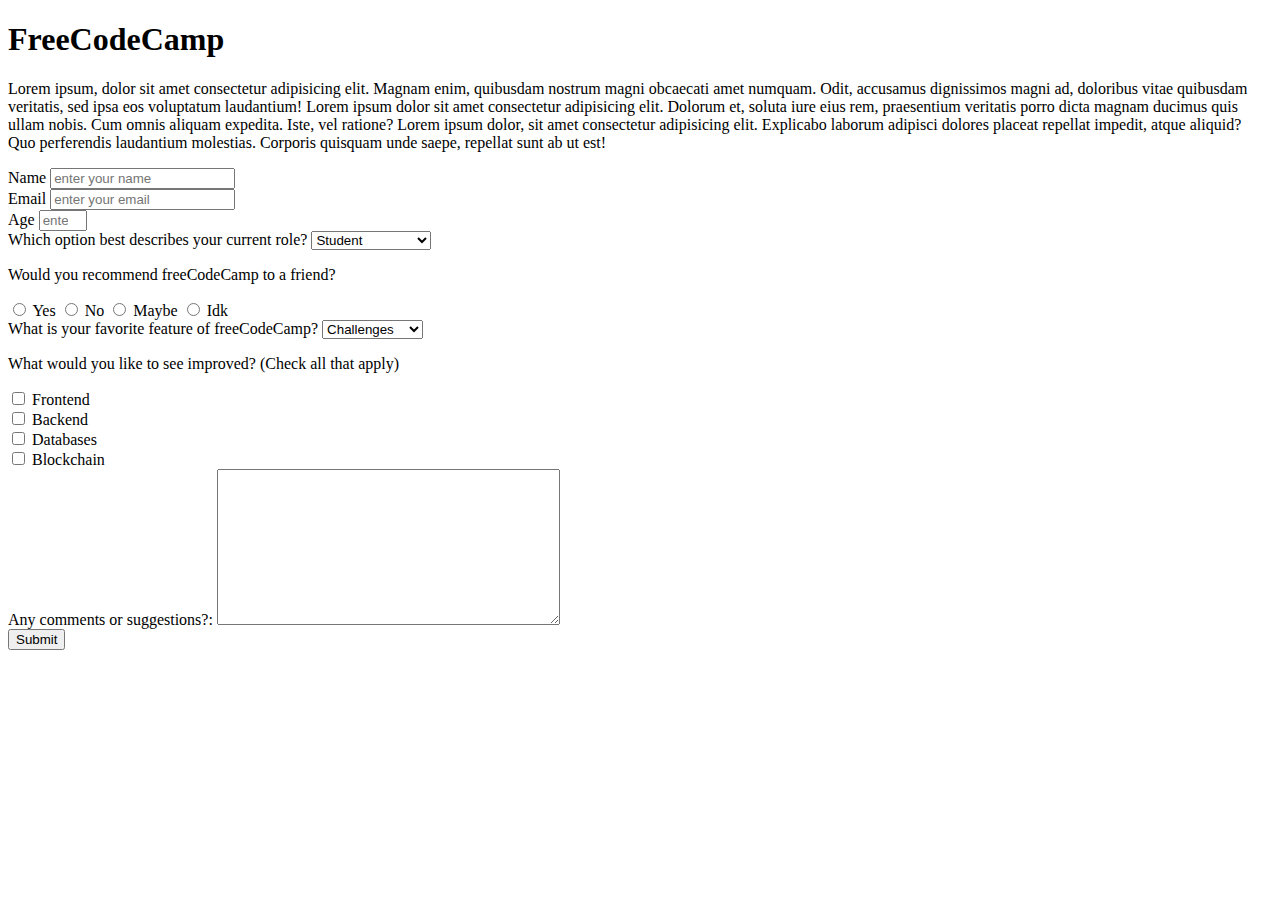
<file: survey form/index.html>
<!DOCTYPE html>
<html lang="en">

<head>
    <meta charset="UTF-8">
    <meta http-equiv="X-UA-Compatible" content="IE=edge">
    <meta name="viewport" content="width=device-width, initial-scale=1.0">
    <link rel="stylesheet" href="style.css">
    <title>Survey Form</title>
</head>

<body>

    <main>

        <section>
            <h1 id="title">FreeCodeCamp</h1>
            <p id="description">
                Lorem ipsum, dolor sit amet consectetur adipisicing elit. Magnam enim, quibusdam nostrum magni obcaecati
                amet numquam. Odit, accusamus dignissimos magni ad, doloribus vitae quibusdam veritatis, sed ipsa eos
                voluptatum laudantium!
                Lorem ipsum dolor sit amet consectetur adipisicing elit. Dolorum et, soluta iure eius rem, praesentium
                veritatis porro dicta magnam ducimus quis ullam nobis. Cum omnis aliquam expedita. Iste, vel ratione?
                Lorem ipsum dolor, sit amet consectetur adipisicing elit. Explicabo laborum adipisci dolores placeat
                repellat impedit, atque aliquid? Quo perferendis laudantium molestias. Corporis quisquam unde saepe,
                repellat sunt ab ut est!
            </p>
        </section>

        <section>
            <form id="survey-form">

                <div>

                    <label for="name" id="name-label">
                        Name
                    </label>
                    <input type="text" name="name" id="name" placeholder="enter your name" required>
                </div>
                <div>

                    <label for="email" id="email-label">
                        Email
                    </label>
                    <input type="email" name="email" id="email" placeholder="enter your email" required>
                </div>
                <div>

                    <label for="age" id="number-label">
                        Age
                    </label>
                    <input type="number" name="age" id="number" placeholder="enter your age (optional)" min="1" max="3">
                </div>
                <div>

                    <label for="dropdown">Which option best describes your current role?</label>
                    <select id="dropdown">
                        <option value="student">Student</option>
                        <option value="fulltime job">Fulltime Job</option>
                        <option value="partime job">Partime Job</option>
                        <option value="prefer not to say">Prefer not to say</option>
                        <option value="other">Other</option>
                    </select>
                </div>
                <div>

                    <p>Would you recommend freeCodeCamp to a friend?</p>
                    <input type="radio" name="feedback" id="yes" value="Yes">
                    <label for="yes">Yes</label>
                    <input type="radio" name="feedback" id="no" value="No">
                    <label for="no">No</label>
                    <input type="radio" name="feedback" id="maybe" value="Maybe">
                    <label for="maybe">Maybe</label>
                    <input type="radio" name="feedback" id="idk" value="idk">
                    <label for="idk">Idk</label>

                </div>

                <div>

                    <label for="dropdown">What is your favorite feature of freeCodeCamp?</label>
                    <select id="dropdown">
                        <option value="challenges">Challenges</option>
                        <option value="projects">Projects</option>
                        <option value="community">Community</option>
                        <option value="open source">Open Source</option>
                        <option value="other">Other</option>
                    </select>
                </div>

                <div>
                    <p>
                        What would you like to see improved? (Check all that apply)
                    </p>
                    <input type="checkbox" id="frontend" name="frontend" value="frontend">
                    <label for="frontend"> Frontend </label><br>
                    <input type="checkbox" id="backend" name="backend" value="backend">
                    <label for="Backend"> Backend </label><br>
                    <input type="checkbox" id="databases" name="databases" value="databases">
                    <label for="databases"> Databases </label><br>
                    <input type="checkbox" id="blockchain" name="blockchain" value="blockchain">
                    <label for="blockchain"> Blockchain </label><br>
                </div>


                <div>
                    <label for="textarea">Any comments or suggestions?:</label>
                    <textarea name="textarea" id="textarea" cols="40" rows="10"></textarea>
                </div>

                <button type="submit" id="submit">Submit</button>


            </form>
        </section>




    </main>




</body>

</html>
</file>
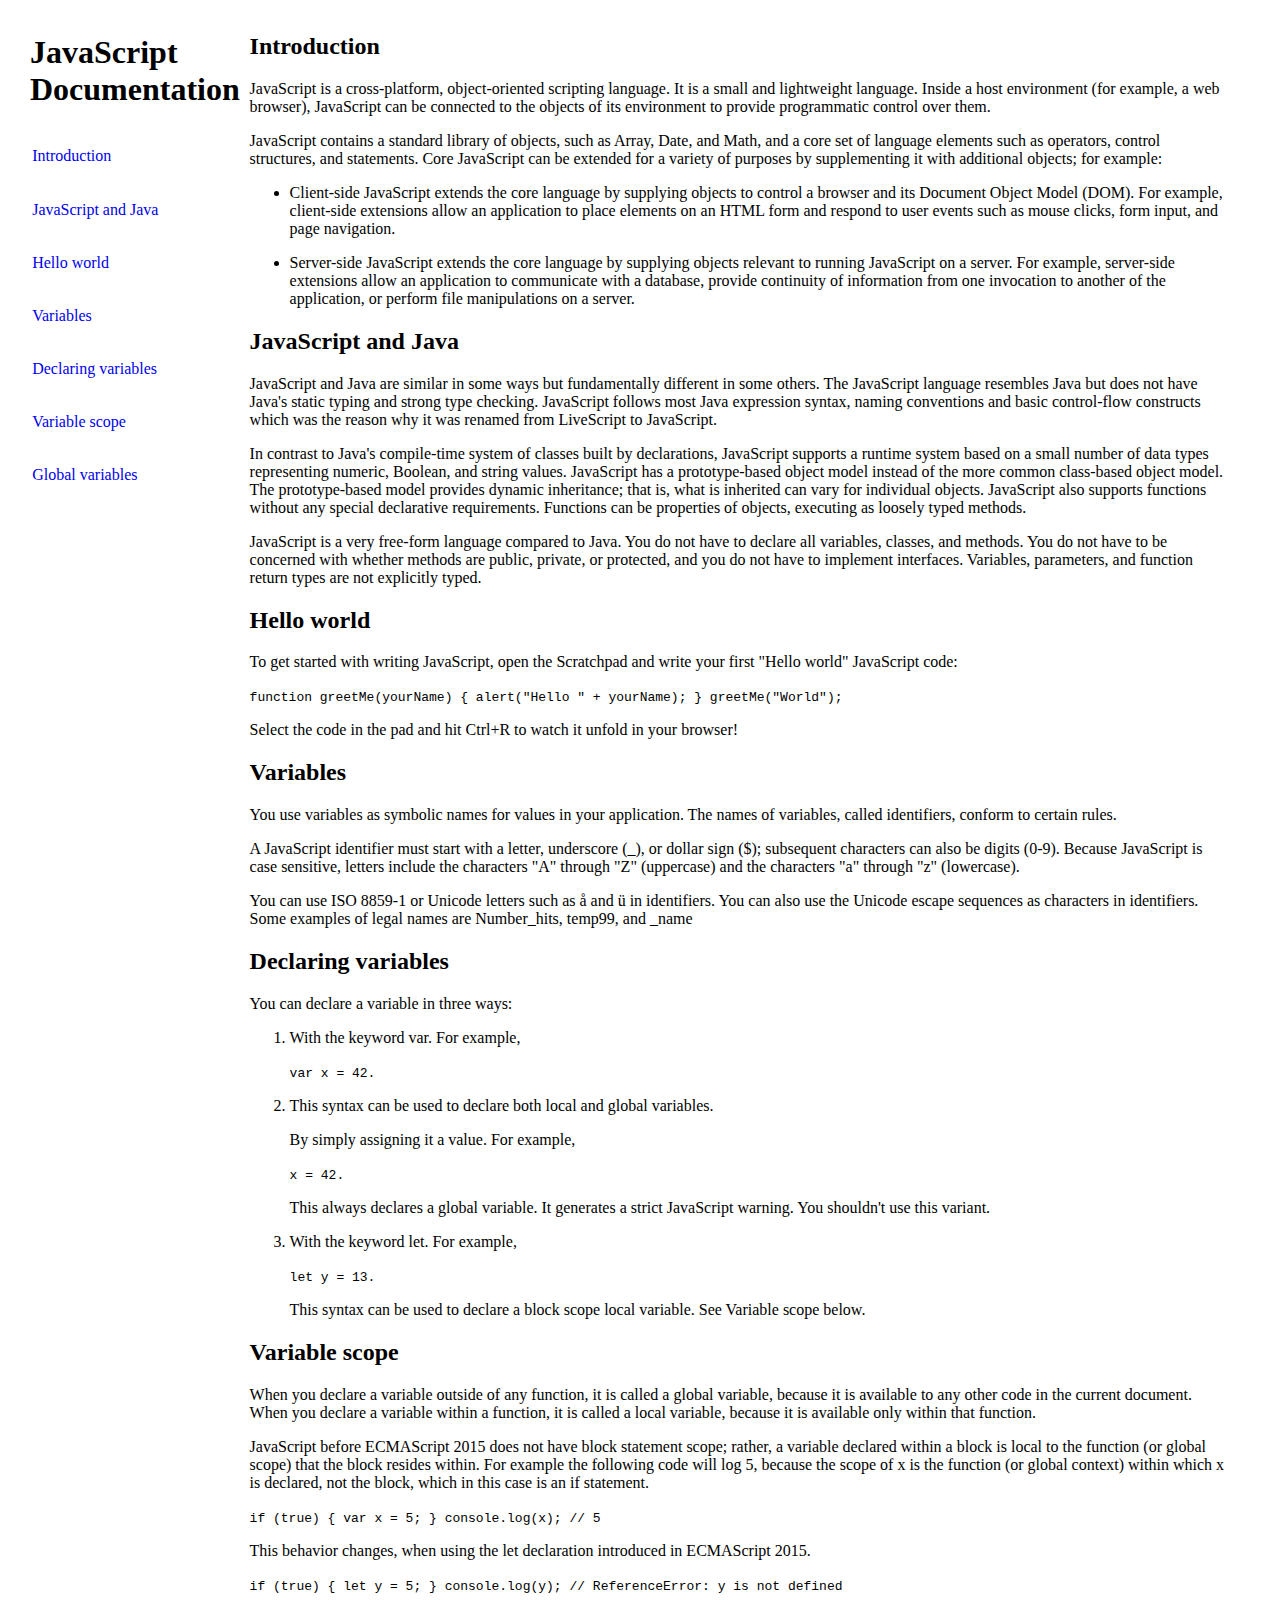
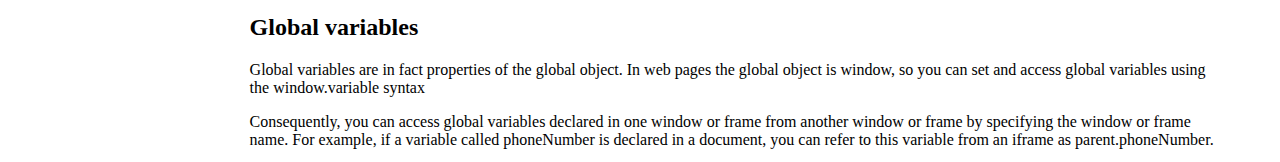
<file: technical doc page/index.html>
<!DOCTYPE html>
<html lang="en">

<head>
    <meta charset="UTF-8">
    <meta http-equiv="X-UA-Compatible" content="IE=edge">
    <meta name="viewport" content="width=device-width, initial-scale=1.0">
    <title>Documentation</title>
    <link rel="stylesheet" href="style.css">
</head>

<body>

    <div id="body-documentation">

        <aside id="aside-nav">

            <nav id="navbar">

                <header>
                    <h1>JavaScript Documentation</h1>
                </header>

                <a href="#Introduction" class="nav-link">
                    Introduction
                </a>
                <a href="#JavaScript_and_Java" class="nav-link">
                    JavaScript and Java
                </a>
                <a href="#Hello_world" class="nav-link">
                    Hello world
                </a>
                <a href="#Variables" class="nav-link">
                    Variables
                </a>
                <a href="#Declaring_variables" class="nav-link">
                    Declaring variables
                </a>
                <a href="#Variable_scope" class="nav-link">
                    Variable scope
                </a>
                <a href="#Global_variables" class="nav-link">
                    Global variables
                </a>

            </nav>


        </aside>
        <main id="main-doc">

            <section class="main-section" id="Introduction">
                <header id="Introduction">
                    <h2>
                        Introduction
                    </h2>
                </header>
                <p>
                    JavaScript is a cross-platform, object-oriented scripting language. It is a small and lightweight
                    language. Inside a host environment (for example, a web browser), JavaScript can be connected to the
                    objects of its environment to provide programmatic control over them.
                </p>
                <p>
                    JavaScript contains a standard library of objects, such as Array, Date, and Math, and a core set of
                    language elements such as operators, control structures, and statements. Core JavaScript can be
                    extended
                    for a variety of purposes by supplementing it with additional objects; for example:
                </p>

                <ul>
                    <li>
                        <p>Client-side JavaScript extends the core language by supplying objects to control a browser
                            and
                            its Document Object Model (DOM). For example, client-side extensions allow an application to
                            place elements on an HTML form and respond to user events such as mouse clicks, form input,
                            and
                            page navigation.</p>
                    </li>
                    <li>
                        <p>Server-side JavaScript extends the core language by supplying objects relevant to running
                            JavaScript on a server. For example, server-side extensions allow an application to
                            communicate
                            with a database, provide continuity of information from one invocation to another of the
                            application, or perform file manipulations on a server.</p>
                    </li>
                </ul>

            </section>
            <section class="main-section" id="JavaScript_and_Java">
                <header id="JavaScript_and_Java">
                    <h2>
                        JavaScript and Java

                    </h2>
                </header>
                <p>
                    JavaScript and Java are similar in some ways but fundamentally different in some others. The
                    JavaScript
                    language resembles Java but does not have Java's static typing and strong type checking. JavaScript
                    follows most Java expression syntax, naming conventions and basic control-flow constructs which was
                    the
                    reason why it was renamed from LiveScript to JavaScript.
                </p>
                <p>
                    In contrast to Java's compile-time system of classes built by declarations, JavaScript supports a
                    runtime system based on a small number of data types representing numeric, Boolean, and string
                    values.
                    JavaScript has a prototype-based object model instead of the more common class-based object model.
                    The
                    prototype-based model provides dynamic inheritance; that is, what is inherited can vary for
                    individual
                    objects. JavaScript also supports functions without any special declarative requirements. Functions
                    can
                    be properties of objects, executing as loosely typed methods.
                </p>
                <p>
                    JavaScript is a very free-form language compared to Java. You do not have to declare all variables,
                    classes, and methods. You do not have to be concerned with whether methods are public, private, or
                    protected, and you do not have to implement interfaces. Variables, parameters, and function return
                    types
                    are not explicitly typed.
                </p>

            </section>
            <section class="main-section" id="Hello_world">
                <header id="Hello_world">
                    <h2>
                        Hello world

                    </h2>
                </header>
                <p>
                    To get started with writing JavaScript, open the Scratchpad and write your first "Hello world"
                    JavaScript code:
                </p>
                <code>
                function greetMe(yourName) { alert("Hello " + yourName); }
                greetMe("World");
            </code>
                <p>
                    Select the code in the pad and hit Ctrl+R to watch it unfold in your browser!
                </p>
            </section>
            <section class="main-section" id="Variables">
                <header id="Variables">
                    <h2>
                        Variables

                    </h2>
                </header>
                <p>You use variables as symbolic names for values in your application. The names of variables, called
                    identifiers, conform to certain rules.</p>
                <p>A JavaScript identifier must start with a letter, underscore (_), or dollar sign ($); subsequent
                    characters can also be digits (0-9). Because JavaScript is case sensitive, letters include the
                    characters "A" through "Z" (uppercase) and the characters "a" through "z" (lowercase).</p>
                <p>You can use ISO 8859-1 or Unicode letters such as å and ü in identifiers. You can also use the
                    Unicode
                    escape sequences as characters in identifiers. Some examples of legal names are Number_hits, temp99,
                    and
                    _name</p>
            </section>
            <section class="main-section" id="Declaring_variables">
                <header id="Declaring_variables">
                    <h2>
                        Declaring variables

                    </h2>
                </header>
                <p>You can declare a variable in three ways:</p>
                <ol>
                    <li>
                        <p>With the keyword var. For example,</p>
                        <code>
                        var x = 42.
                    </code>

                    </li>
                    <li>
                        <p>This syntax can be used to declare both local and global variables.</p>
                        <p>By simply assigning it a value. For example,</p>
                        <code>x = 42.</code>
                        <p>This always declares a global variable. It generates a strict JavaScript warning. You
                            shouldn't
                            use this
                            variant.

                        </p>

                    </li>
                    <li>
                        <p>With the keyword let. For example,
                        </p>
                        <code>let y = 13.
                    </code>
                        <p>This syntax can be used to declare a block scope local variable. See Variable scope below.
                        </p>
                    </li>
                </ol>


            </section>
            <section class="main-section" id="Variable_scope">
                <header id="Variable_scope">
                    <h2>
                        Variable scope
                    </h2>
                </header>
                <p>When you declare a variable outside of any function, it is called a global variable, because it is
                    available to any other code in the current document. When you declare a variable within a function,
                    it is called a local variable, because it is available only within that function.</p>
                <p>JavaScript before ECMAScript 2015 does not have block statement scope; rather, a variable declared
                    within a block is local to the function (or global scope) that the block resides within. For example
                    the following code will log 5, because the scope of x is the function (or global context) within
                    which x is declared, not the block, which in this case is an if statement.</p>
                <code>if (true) { var x = 5; } console.log(x); // 5</code>
                <p>This behavior changes, when using the let declaration introduced in ECMAScript 2015.</p>
                <code>if (true) { let y = 5; } console.log(y); // ReferenceError: y is
                not defined</code>
            </section>
            <section class="main-section" id="Global_variables">
                <header id="Global_variables">
                    <h2> 
                        Global variables
                    </h2>
                </header>
                <p>Global variables are in fact properties of the global object. In web pages the global object is
                    window, so you can set and access global variables using the window.variable syntax</p>
                Consequently, you can access global variables declared in one window or frame from another window or
                frame by specifying the window or frame name. For example, if a variable called phoneNumber is declared
                in a document, you can refer to this variable from an iframe as parent.phoneNumber.
            </section>


        </main>
    </div>





</body>

</html>
</file>
<file: survey form/style.css>

</file>
<file: technical doc page/style.css>
#body-documentation{

    
    display: grid;
    grid-template-columns: 18% 80%;
    padding: 5px 22px;

    

}

#navbar{
    display: flex;
    flex-wrap: wrap;
    flex-direction: column;
}

#navbar > a {

    text-decoration: none;
    margin: 8% 1%;

}


@media (max-width: 700px) {
    #body-documentation{
      grid-template-columns: 25% 78%;
    }
  }

@media (max-width: 600px) {
    #body-documentation{
      grid-template-columns: 28% 75%;
    }
  }

/* @media (max-width: 500px) {
    #body-documentation{
      grid-template-columns: 1fr;
    }
    
    #navbar > a {

        margin: 1% 0%;
    
    }
  } */
</file>
